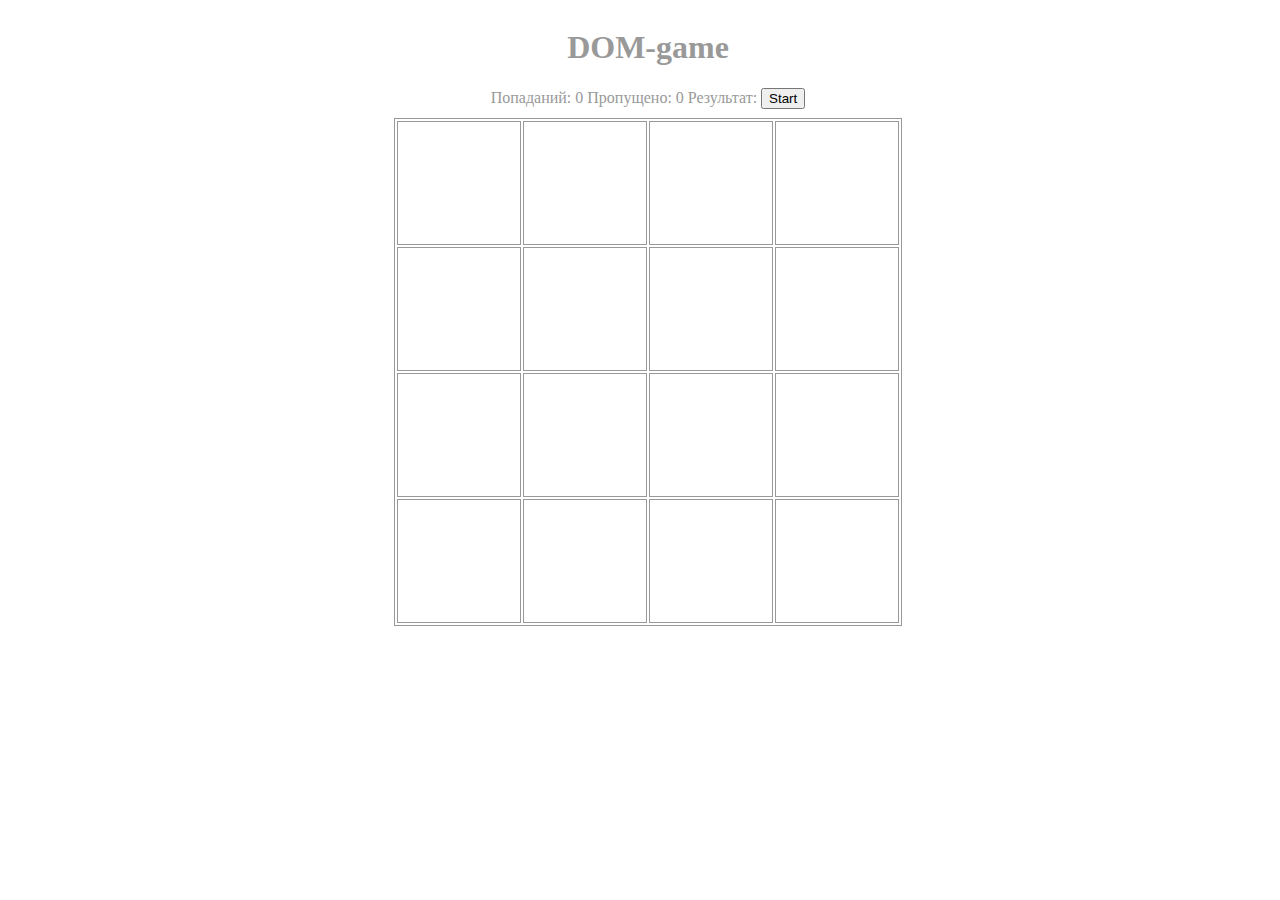
<file: index.html>
<!doctype html><html lang="en"><head><meta charset="UTF-8"><meta name="viewport" content="width=device-width,initial-scale=1"><meta http-equiv="X-UA-Compatible" content="ie=edge"><title>DOM-game</title><script defer="defer" src="main.js"></script><link href="main.css" rel="stylesheet"></head><body><div class="app"><h1>DOM-game</h1><div class="stat">Попаданий: <span class="count">0</span> Пропущено: <span class="loss">0</span> Результат: <span class="result"></span> <button class="btn" data-flag="0">Start</button></div></div></body></html>
</file>
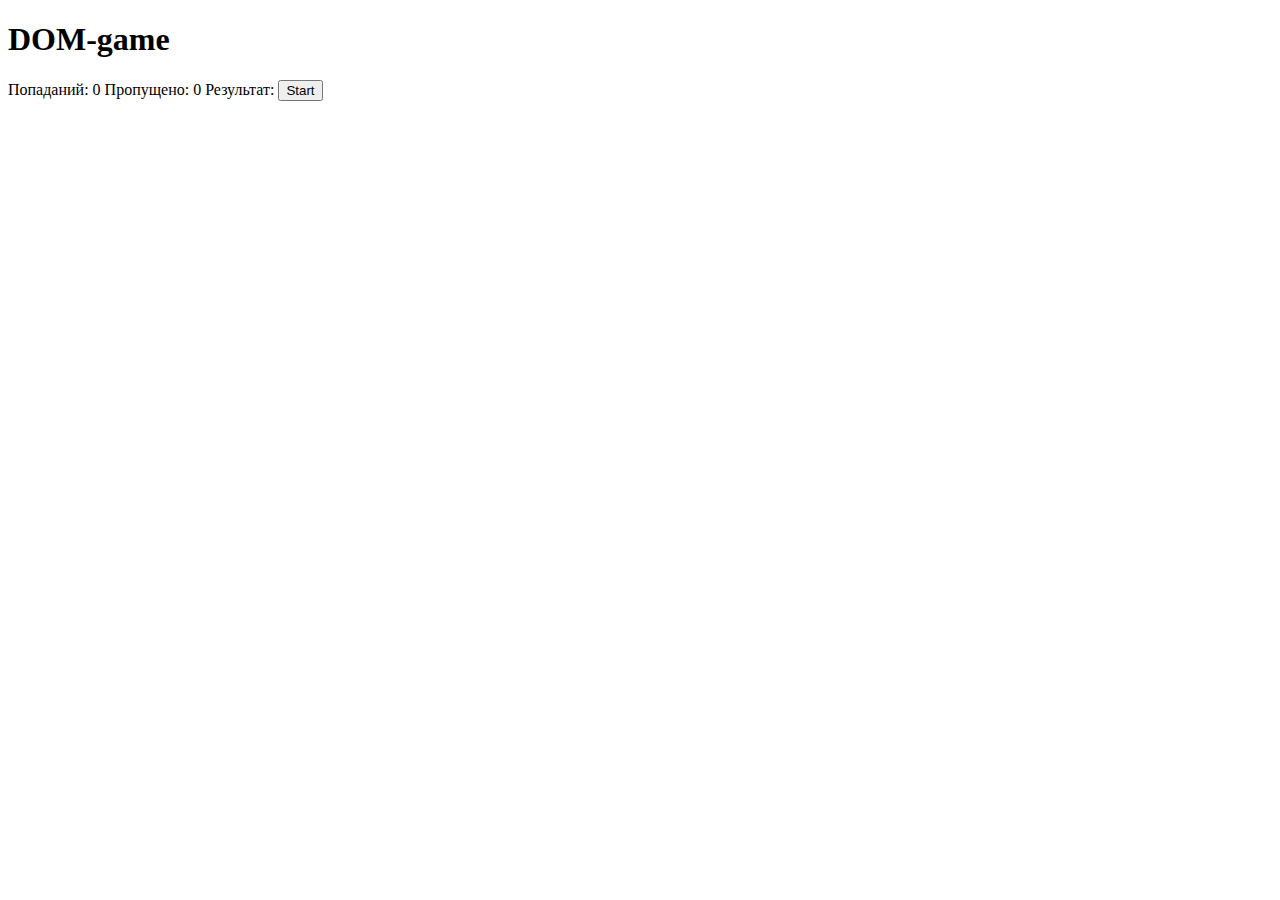
<file: src/index.html>
<!DOCTYPE html>
<html lang="en">
  <head>
    <meta charset="UTF-8">
    <meta name="viewport" content="width=device-width, initial-scale=1.0">
    <meta http-equiv="X-UA-Compatible" content="ie=edge">
    <title>DOM-game</title>
  </head>
  <body>
    <div class="app">
      <h1>DOM-game</h1>
      <div class="stat">
        Попаданий: <span class="count">0</span> Пропущено: <span class="loss">0</span> Результат: <span class="result"></span>
        <button class="btn" data-flag=0>Start</button>
      </div>
    </div>
  </body>
</html>
</file>
<file: main.css>
body{color:#999}td{height:120px;text-align:center;width:120px}.stat{height:30px}table,td,th{border:1px solid;cursor:url(cde4571ec67266f5fc62.cur),auto}.app{align-items:center;display:flex;flex-direction:column;flex-wrap:wrap;justify-content:center;position:relative;width:100vw}
</file>
